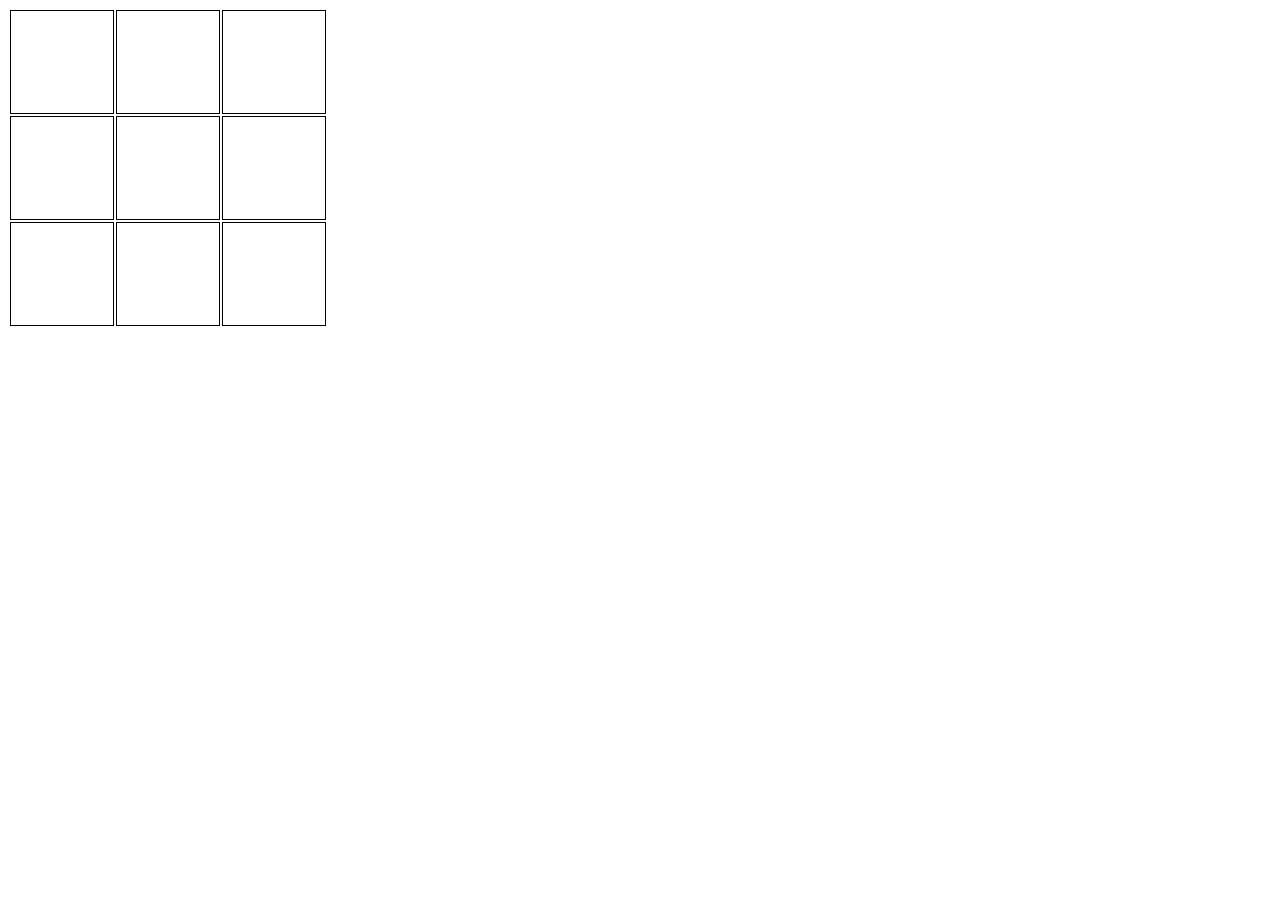
<file: Крестики-нолики/index.html>
<!DOCTYPE html>
<html lang="en">
<head>
	<meta charset="UTF-8">
	<meta name="viewport" content="width=device-width, initial-scale=1.0">
	<title>Document</title>
	<style>
		#field td {
		width: 100px;
		height: 100px;
		border: 1px solid black;
		text-align: center;
		font-weight: bold;
		}
	</style>
</head>
<body>
	<table id="field">
	<tr>
		<td></td>
		<td></td>
		<td></td>
	</tr>
	<tr>
		<td></td>
		<td></td>
		<td></td>
	</tr>
	<tr>
		<td></td>
		<td></td>
		<td></td>
	</tr>
	</table>
	<script>
	function start(cells) {
	let i = 0;	
	for (let cell of cells) {
		cell.addEventListener('click', function step() {
			if (i % 2 == 0) {
				this.innerHTML = 'X'; // при нажатии на клетку, появляется "X" или крестик, без этой строки будут появлятся пустые клетки
			} else {
				this.innerHTML = '0'; // при нажатии на клетку, появляется "0" или нолик, без этой строки будут появлятся пустые клетки
			}
			this.removeEventListener('click', step);// без этой строки при нажатии на уже нажатую клетку будет меняться знак, но если нажимать на одну клетку 8 раз, то выдается сообщение о ничье
			if (isVictory(cells)) {
				alert("Победили "+this.innerHTML); // выводим имя победителя
			}
			else if (i == 8) {// если заполнилось 8 клеток без комбинации победы, выдается сообщение о ничье
				alert('ничья');
			}			
			i++;  //без этой строки будут выводится одинаковые знаки
		});
	}
	}
	function isVictory(cells) {
	let combs = [// комбинация для победы
		[0, 1, 2],
		[3, 4, 5],
		[6, 7, 8],
		[0, 3, 6],
		[1, 4, 7],
		[2, 5, 8],
		[0, 4, 8],
		[2, 4, 6]
	];
	for (let comb of combs) {
		if (
			cells[comb[0]].innerHTML == cells[comb[1]].innerHTML && //без этой строки при первом нажатии выдается сообщение о победе крестиков
			cells[comb[1]].innerHTML == cells[comb[2]].innerHTML && //без этой строки выдается сообщение о ничье при трёх крестиках и двух ноликах
			cells[comb[0]].innerHTML != ''
		) {
			return true;
		}
	}
	return false;
	}
	let cells = document.querySelectorAll('#field td')
	start(cells)	
	</script>
</body>
</html>
</file>
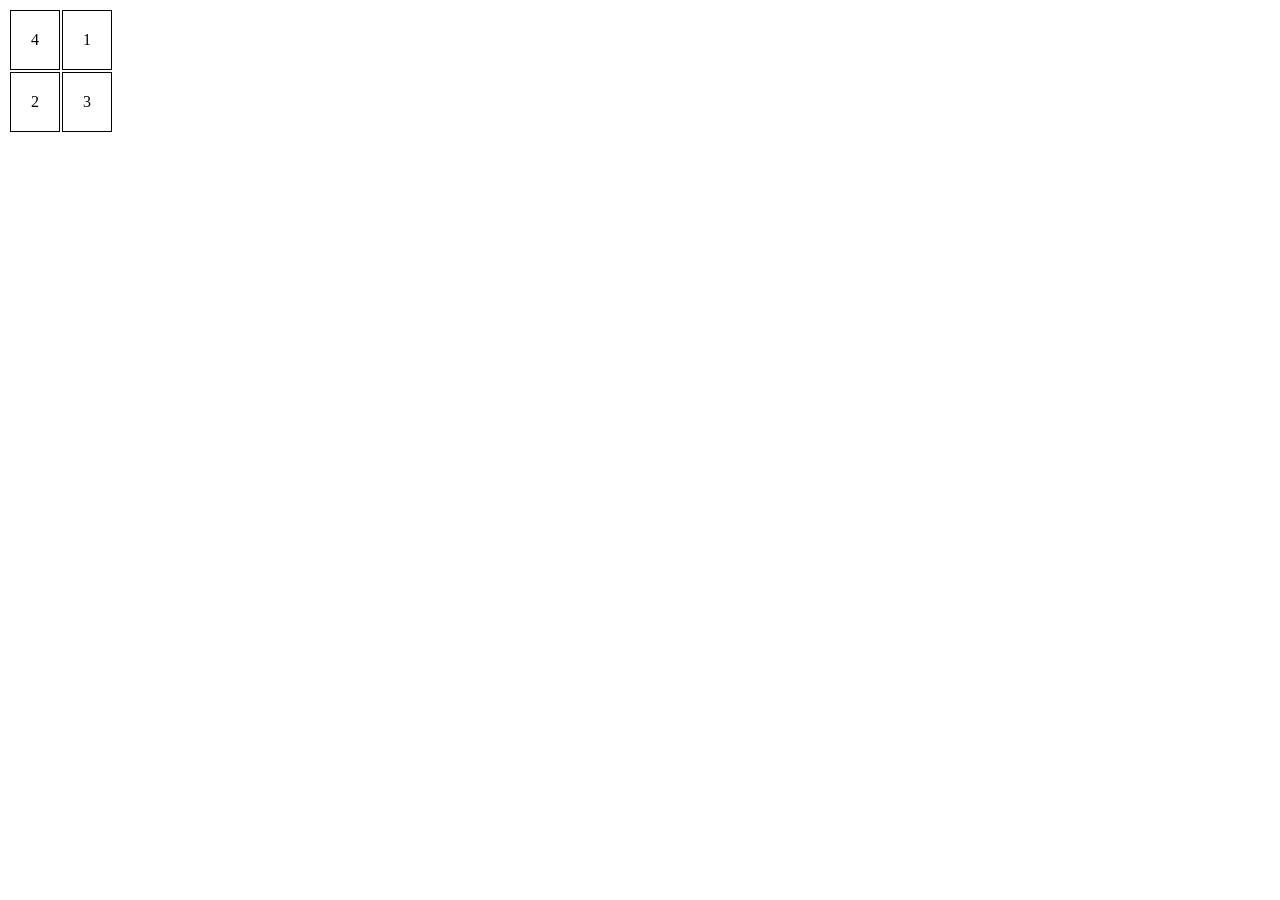
<file: Числа/index.html>
<!DOCTYPE html>
<html lang="en">
<head>
	<meta charset="UTF-8">
	<meta name="viewport" content="width=device-width, initial-scale=1.0">
	<title>Document</title>
	<style>
			body {
			height: 300px;
		}
		</style>
		<style>
			#parent {
			text-align: center;
		}
		#field {
			display: inline-block;
		}		
		#field td {
			padding: 20px;
			border: 1px solid black;
			cursor: pointer;
		}
		.active {
			background: red;
		}
		</style>
	</head>
	<body>
		<div>
			<table id="field"></table>
		</div>
		
		<script>
		function start(size) { 
			activate(build(field, prepare(size)), size);
		}

		let field = document.querySelector('#field');

		start(2); //устанавливается количество клеток по умолчанию, после всех заполненых клеток, увеличивается значение
				
		function build(field, arr) { //функция регулирует количество клеток
			field.innerHTML = ''; // после всех заполненых клеток генерируется следующие клетки, без этого оно сгенерирует клетки ниже
			let cells = [];			
			for (let sub of arr) {
				let tr = document.createElement('tr');				
				for (let num of sub) {
					let td = document.createElement('td');
					td.innerHTML = num; //генерирует числа внутри клеток
					tr.appendChild(td);
					
					cells.push(td);// закрашивает клетки
				}				
				field.appendChild(tr);
			}			
			return cells;
		}
		
		function activate(cells, size) {
			let counter = 1;// первое число которое заполнится
			for (let cell of cells) {
				cell.addEventListener('click', function() { //
					if (this.innerHTML == counter) {
						this.classList.add('active');				
						if (counter == size * size) {
							start(++size);
						}
						counter++;
					}
				});
			}
		}
		
		function prepare(size) {
			let arr = [];
			arr = range(size * size);
			arr = shuffle(arr); // генерирует числа и, возможно, клетки, в случайном порядке
			arr = chunk(arr, size);
			return arr;
		}
		
		function range(count) {
			let arr = [];
			for (let i = 1; i <= count; i++) {
				arr.push(i);
			}
			return arr;
		}
		
		function shuffle(arr) {
			let result = [];
			let length = arr.length;
			for (let i = 0; i < length; i++) {
				let random = getRandomInt(0, arr.length - 1);
				let elem = arr.splice(random, 1)[0];
				result.push(elem);
			}
			return result;
		}

		function chunk(arr, n) {
			let result = [];
			let count = Math.ceil(arr.length / n);
			for (let i = 0; i < count; i++) {
				let elems = arr.splice(0, n);
				result.push(elems);
			}
			return result;
		}
		
		function getRandomInt(min, max) {
			return Math.floor(Math.random() * (max - min + 1)) + min; //генерирует числа и, возможно, клетки, в случайном порядке
		}
		</script>
</body>
</html>
</file>
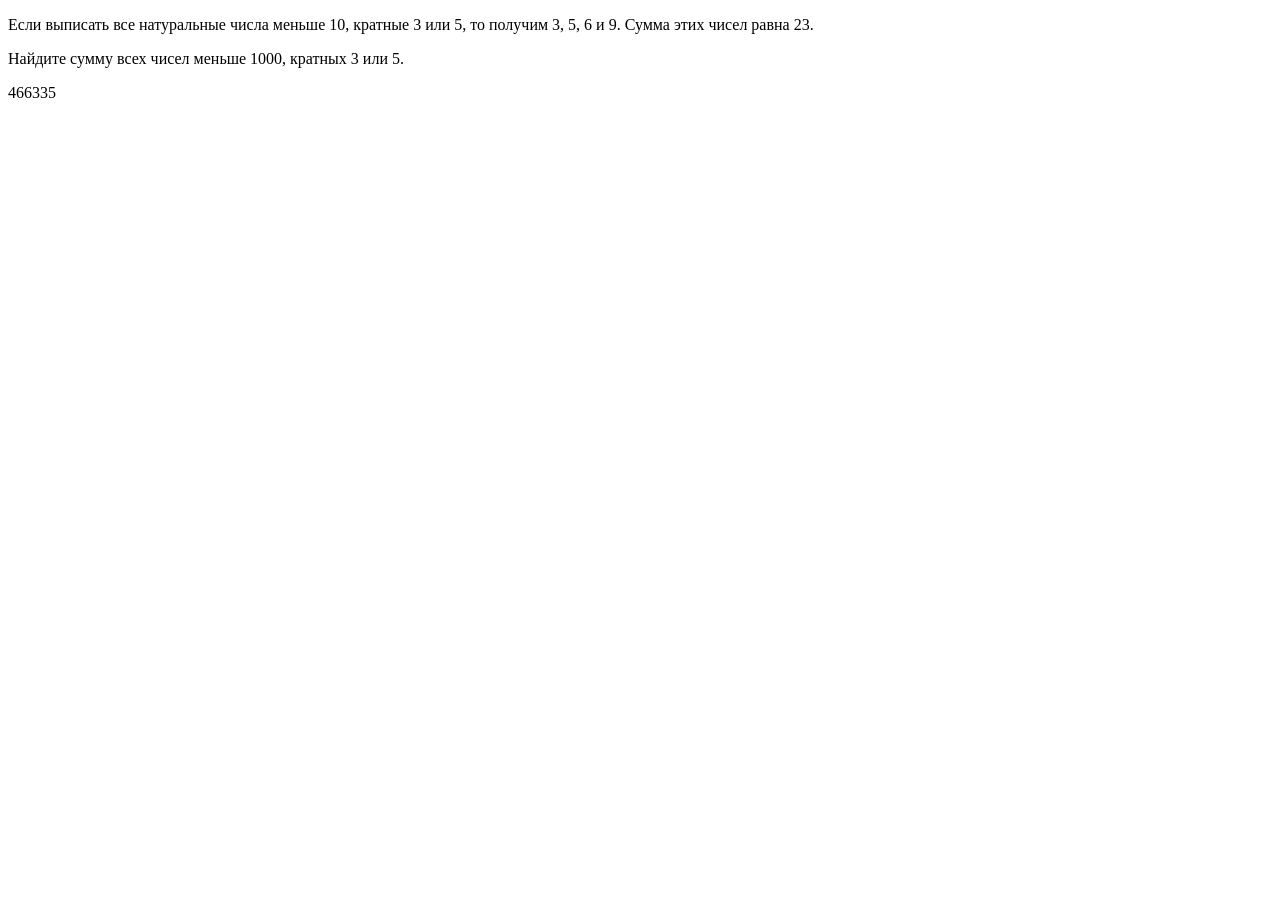
<file: euler1.html>
<!DOCTYPE html>
<html>

<head>
   <meta charset="UTF-8">
   <title>Задача 1. Числа, кратные 3 или 5</title>
</head>

<body>
   <p>Если выписать все натуральные числа меньше 10, кратные 3 или 5, то получим 3, 5, 6 и 9. Сумма этих чисел равна 23.</p>
   <p>Найдите сумму всех чисел меньше 1000, кратных 3 или 5.</p>
   <script>
	var sum = 0
	
	for (var i = 0; i < 1000; i++) 
	{
		if (i % 3 || i % 5) 
		{
			sum += i
		}
	}
	document.write(sum)
	
</script>
</body>

</html>
</file>
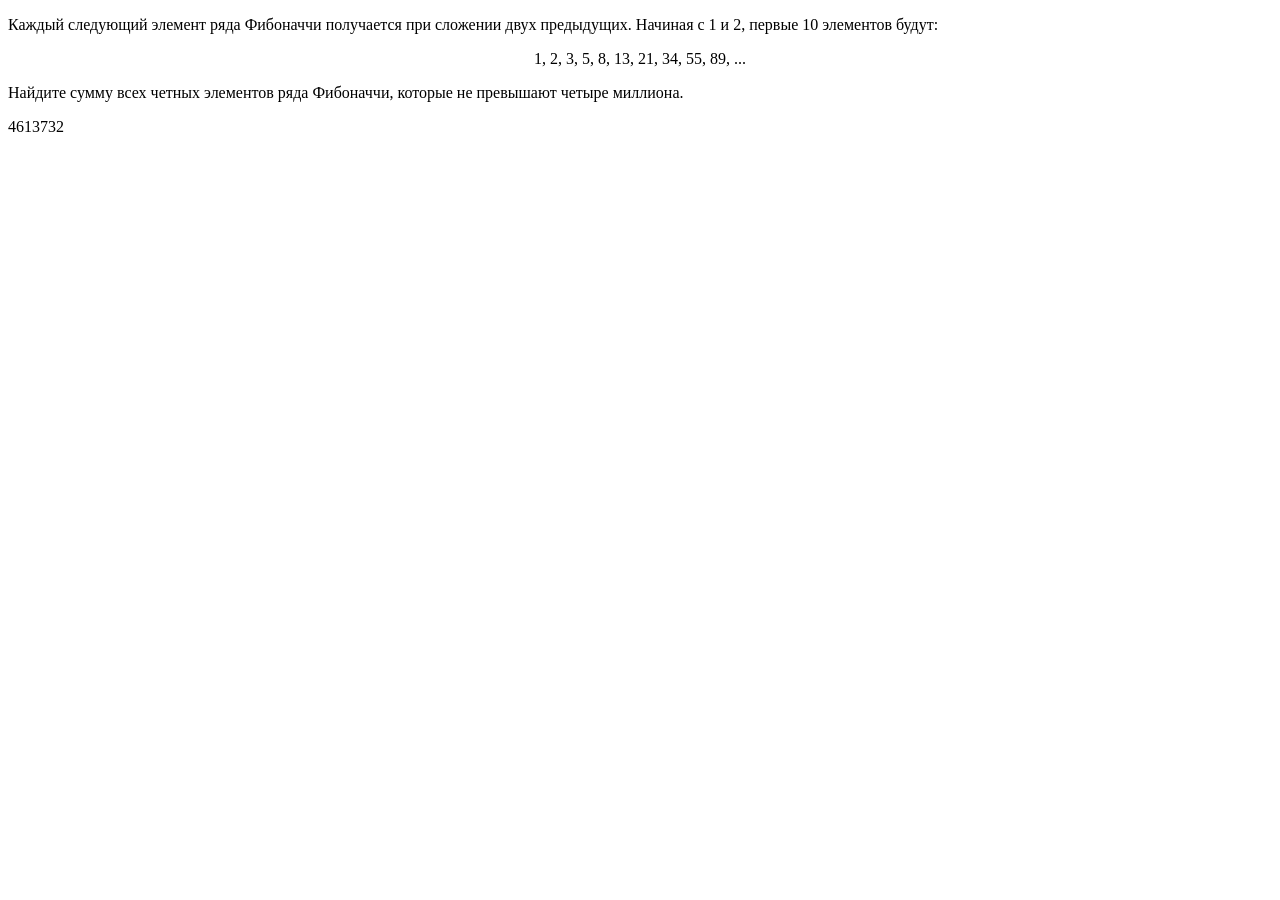
<file: euler2.html>
<!DOCTYPE html>
<html>
<head>
	<meta charset="UTF-8">
	<title>Задача 2. Четные числа Фибоначчи</title>
</head>
<body>
	<div class="problem_content">
		<p>Каждый следующий элемент ряда Фибоначчи получается при сложении двух предыдущих. Начиная с 1 и 2, первые 10 элементов будут:</p>
		<p style="text-align: center;">1, 2, 3, 5, 8, 13, 21, 34, 55, 89, ...</p>		
		<p>Найдите сумму всех четных элементов ряда Фибоначчи, которые не превышают четыре миллиона.</p>
	</div>
	<script>
	      var n = 0;
		  var m = 2;
		  var s = 0;
		  
		  while (m < 4000000)
		  {
			  s = s + m;
			  x = m;
			  m = m*4 + n;
			  n = x;
		  }
		  
		  document.write(s)
	      
	</script>
</body>
</html>
</file>
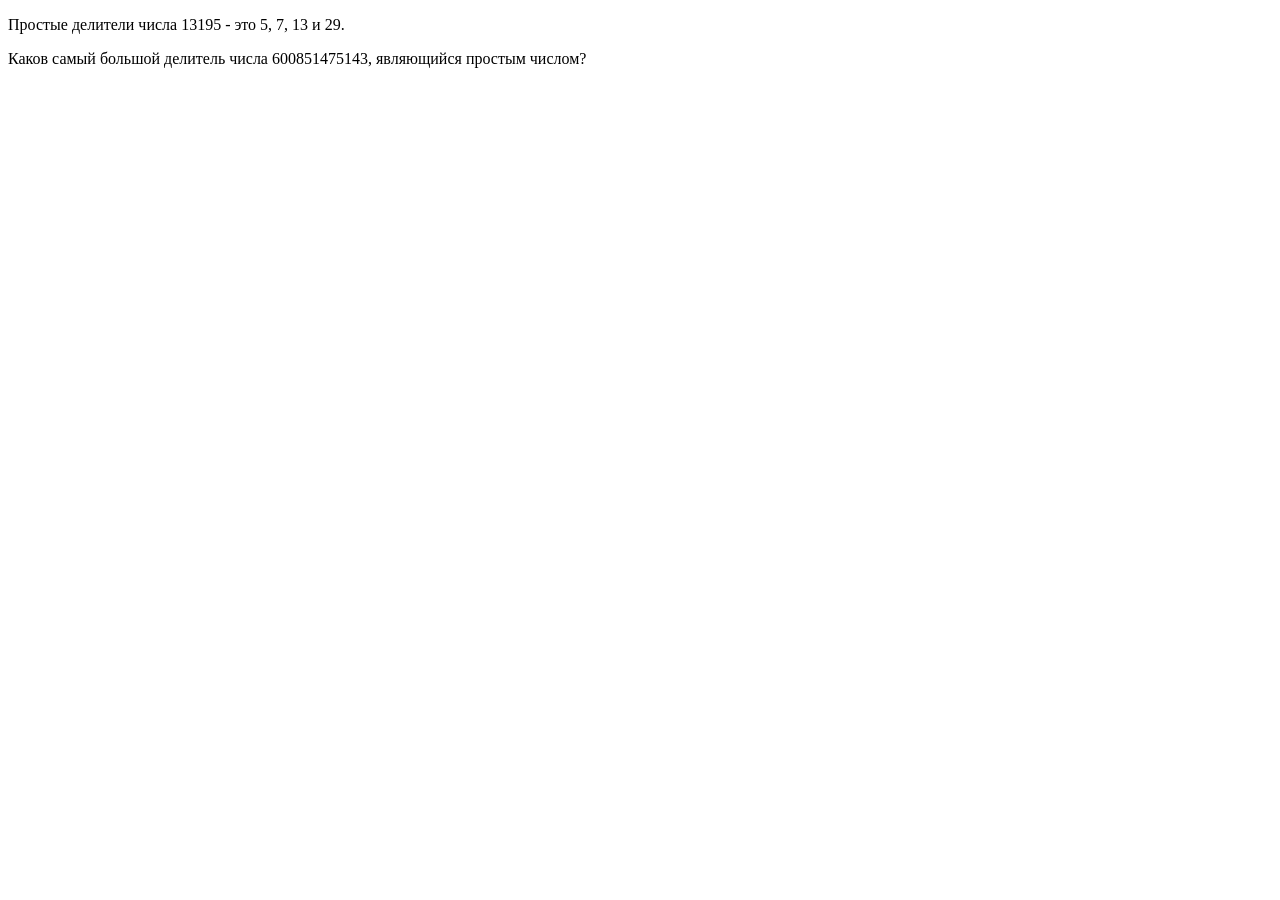
<file: euler3.html>
<!DOCTYPE html>
<html>

<head>
   <meta charset="UTF-8">
   <title>Задача 3. Наибольший простой делитель</title>
</head>

<body>
   <p>Простые делители числа 13195 - это 5, 7, 13 и 29.</p>
   <p>Каков самый большой делитель числа 600851475143, являющийся простым числом?</p>
   <script>
      var test_values = [2, 3, 5, 7, 13195, 600851475143];

      function run_function(func, test_values)
      {
         for (var i in test_values)
         {
            console.log('Test value:', test_values[i]);
            var t0 = performance.now();
            console.log('Output:', func(test_values[i]));

            console.log();
         }
      }

      function largestPrimeFactor(number)
      {
         //только четное простое число равно 2. Все остальные четные числа делятся на 2.
         if (number % 2 === 0)
         {
            return 2;
         }

         var list_of_prime_numbers = [];
         var i = 3;

         // проверяем деление входного числа и переменной i
         // если деление без напоминания, это одно из простых чисел
         // если нет, увеличиваем i на 2, чтобы проверить следующее нечетное число

         while (number != 1)
         {
            if (number % i === 0)
            {
               number /= i;
               list_of_prime_numbers.push(i);
            }
            else
            {
               i += 2; // увеличиваем на 2, чтобы проверить следующее нечетное число
            }
         }

         return list_of_prime_numbers[list_of_prime_numbers.length - 1];
      }

      run_function(largestPrimeFactor, test_values);
   </script>
</body>

</html>
</file>
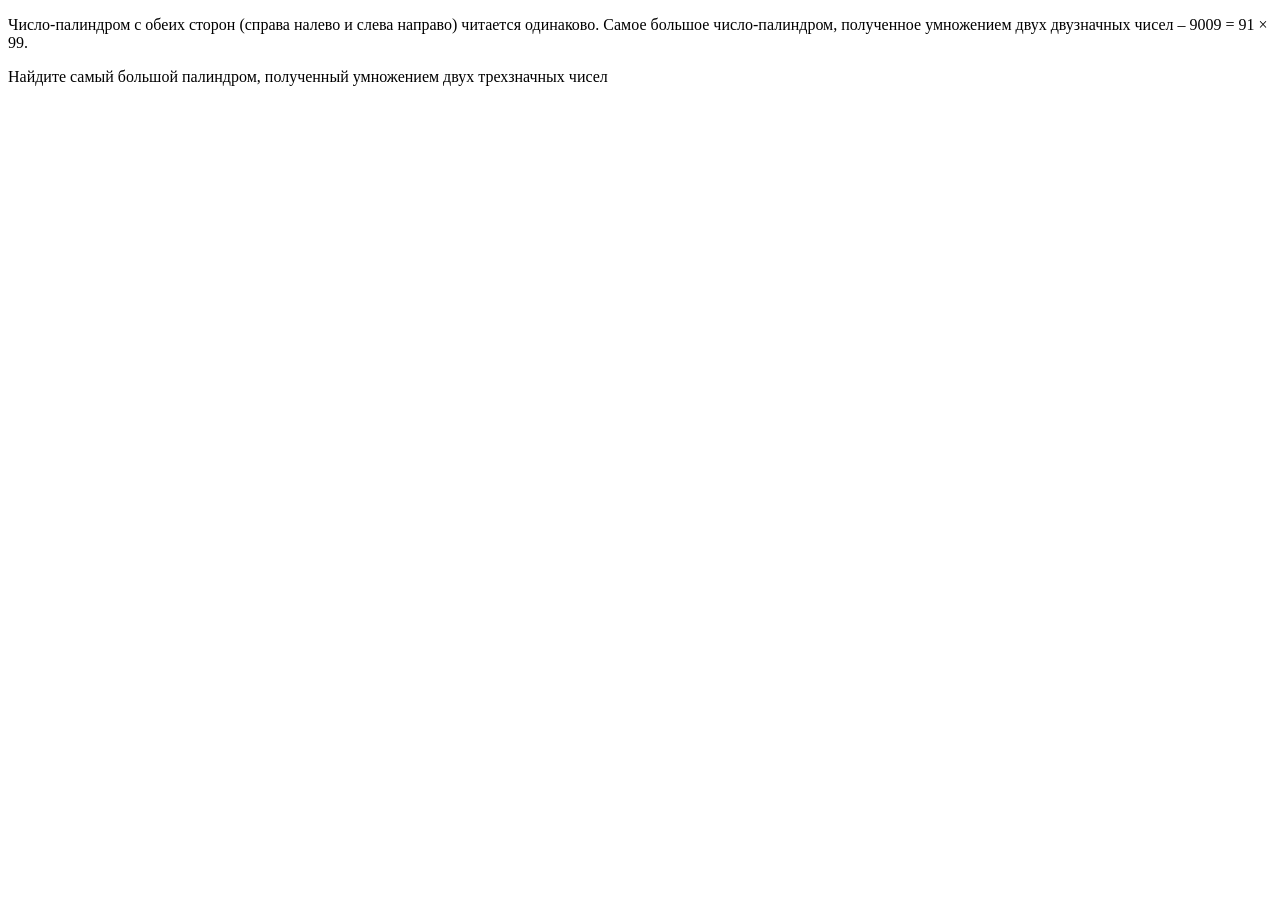
<file: euler4.html>
<!DOCTYPE html>
<html>

<head>
   <meta charset="UTF-8">
   <title>Задача 4. Наибольшее произведение-палиндром</title>
</head>

<body>
   <p>Число-палиндром с обеих сторон (справа налево и слева направо) читается одинаково. 
   Самое большое число-палиндром, полученное умножением двух двузначных чисел &ndash; 9009 = 91 &times; 99.</p>
   <p>Найдите самый большой палиндром, полученный умножением двух трехзначных чисел</p>

   <script>
      function pal()
      {
         var max = 0;
         for (var i = 999; i > 99; i--)
         {
            for (var k = 999; k > 99; k--)
            {
               var n = i * k;
               var s = '' + n;
               if (s === s.split("")
                  .reverse()
                  .join("") && n > max)
               {

                  max = n;
               }
            }
         }
         return max;
      }

      console.log(pal());
   </script>

</body>

</html>
</file>
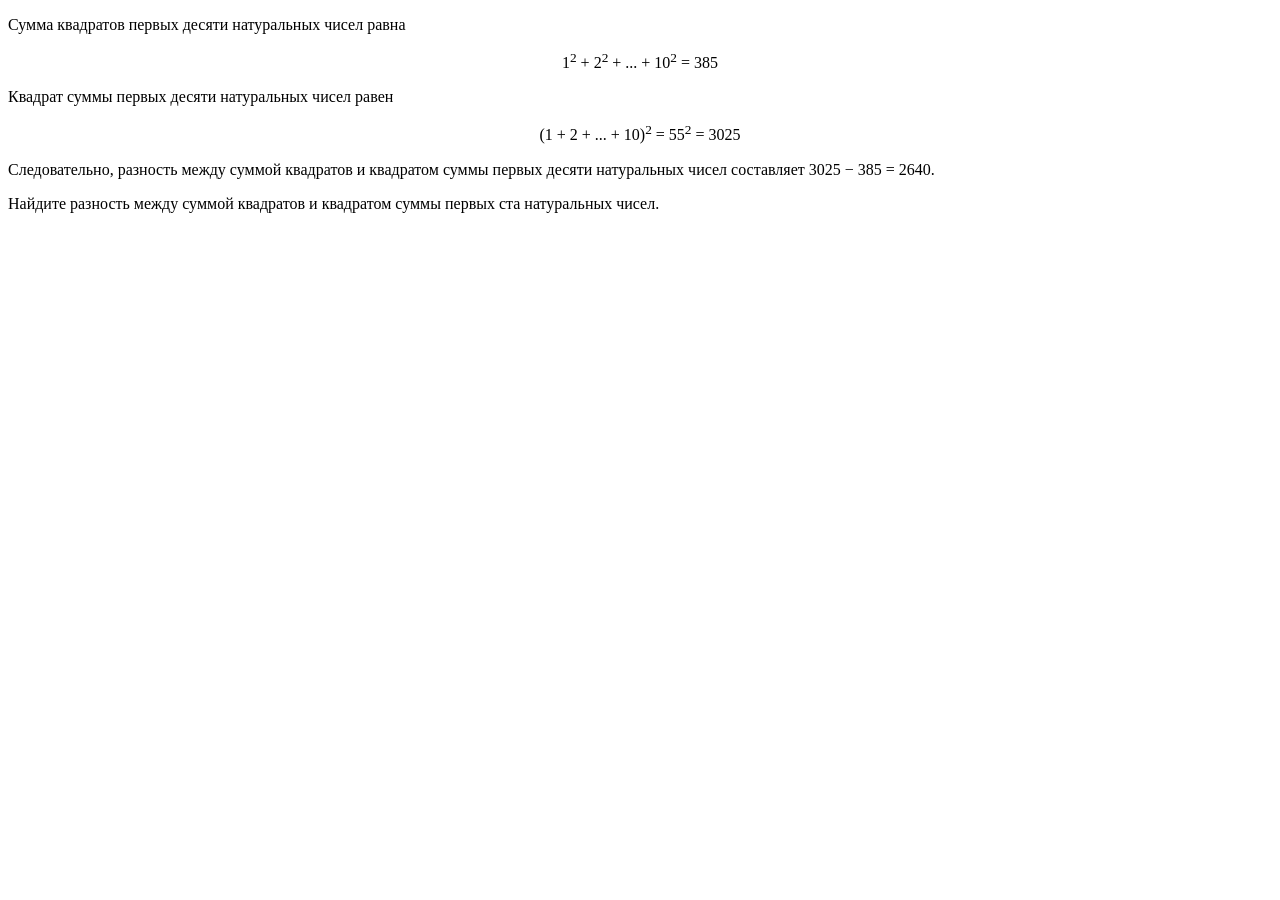
<file: euler6.html>
<!DOCTYPE html>
<html>

<head>
   <meta charset="UTF-8">
   <title>Задача 6. Разность между суммой квадратов и квадратом суммы</title>
</head>

<body>
   <p>Сумма квадратов первых десяти натуральных чисел равна</p>
   <div style="text-align: center;">
      1<sup>2</sup> + 2<sup>2</sup> + ... + 10<sup>2</sup> = 385
   </div>
   <p>Квадрат суммы первых десяти натуральных чисел равен</p>
   <div style="text-align: center;">
      (1 + 2 + ... + 10)<sup>2</sup> = 55<sup>2</sup> = 3025
   </div>
   <p>Следовательно, разность между суммой квадратов и квадратом суммы первых десяти натуральных чисел составляет 3025 &minus; 385 = 2640.</p>
   <p>Найдите разность между суммой квадратов и квадратом суммы первых ста натуральных чисел.</p>

   <script>
      var numberstest = [10, 20, 100];

      function run_function(func, numberstest)
      {
         for (var i in numberstest)
         {
            console.log('Значения для тестирования: ', numberstest[i]);

            var t0 = performance.now();
            console.log('Результат: ', func(numberstest[i]));


            console.log();
         }
      }

      function sumSquareDifference(n)
      {
         return square_sum_of_first_n(n) - sum_of_square(n);
      }

      function sum_of_square(n)
      {
         return (((n * (n + 1)) * (n + (n + 1))) / 6)
      }

      function square_sum_of_first_n(n)
      {
         return Math.pow((n + 1) * (n / 2), 2);
      }

      run_function(sumSquareDifference, numberstest);
   </script>
</body>

</html>
</file>
